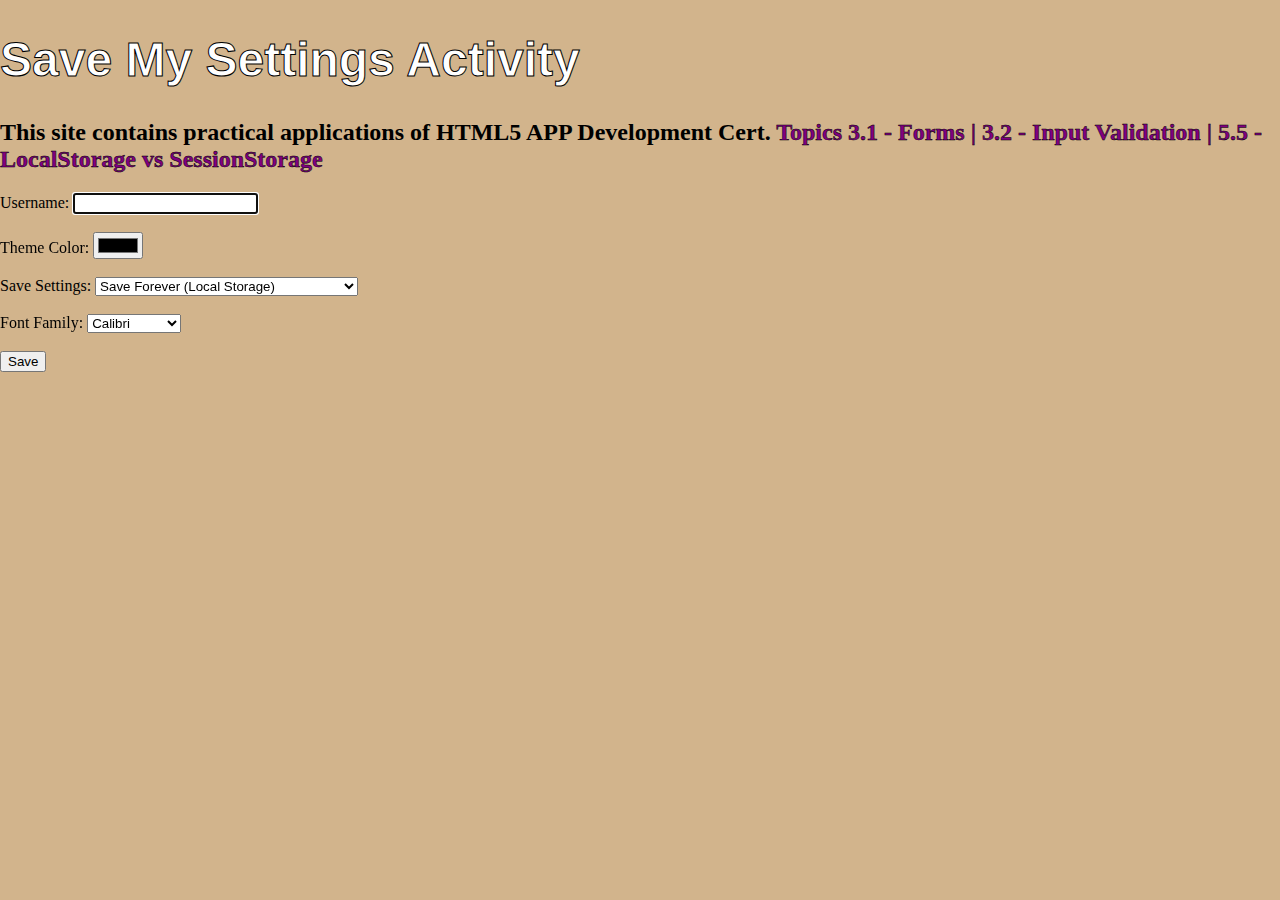
<file: Save Data/index.html>
<!DOCTYPE html>
<html lang="en">
<head>
    <meta charset="UTF-8">
    <meta name="viewport" content="width=device-width, initial-scale=1.0">
    <title>Document</title>
    <link rel="stylesheet" href="style.css"> 
</head>
<body>
    <h1 id="name">Save My Settings Activity</h1>

<h2>This site contains practical applications of HTML5 APP Development Cert. <span id="cert-topics">Topics 3.1 - Forms | 3.2 - Input Validation | 5.5 - LocalStorage vs SessionStorage</span></h2>

<form id="settings-form">
  <label>Username: 
    <input type="text" id="username" autofocus required maxlength="20">
  </label><br><br>

  <label>Theme Color:
    <input type="color" id="theme-color" required>
  </label><br><br>

  <label>Save Settings:
    <select id="storage-choice">
      <option value="local">Save Forever (Local Storage)</option>
      <option value="session">Save Until Tab Closes (Session Storage)</option>
    </select>
  </label><br><br>


   <label> Font Family:
   <select id="font">
    <option value="Calibri">Calibri</option>
    <option value="Arial">Arial</option>
    <option value="Comic Sans">Comic Sans</option>
   </select> 
  </label><br><br>


  <button type="submit">Save</button>
</form>
<script src="script.js"></script>
</body>
</html>
</file>
<file: Save Data/style.css>
body{
  margin:0;
  background-color:tan;
  font-family:"calibri";
}
h1 {
  font-size:3em;
  color: black;
  -webkit-text-fill-color: white; /* Will override color (regardless of order) */
  -webkit-text-stroke-width: 1px;
  -webkit-text-stroke-color: black;
  font-family:"Georgia","Arial","Calibri";
}

#cert-topics{
  color:purple;
  -webkit-text-stroke-width: 0.5px;
  -webkit-text-stroke-color: black;
}
</file>
